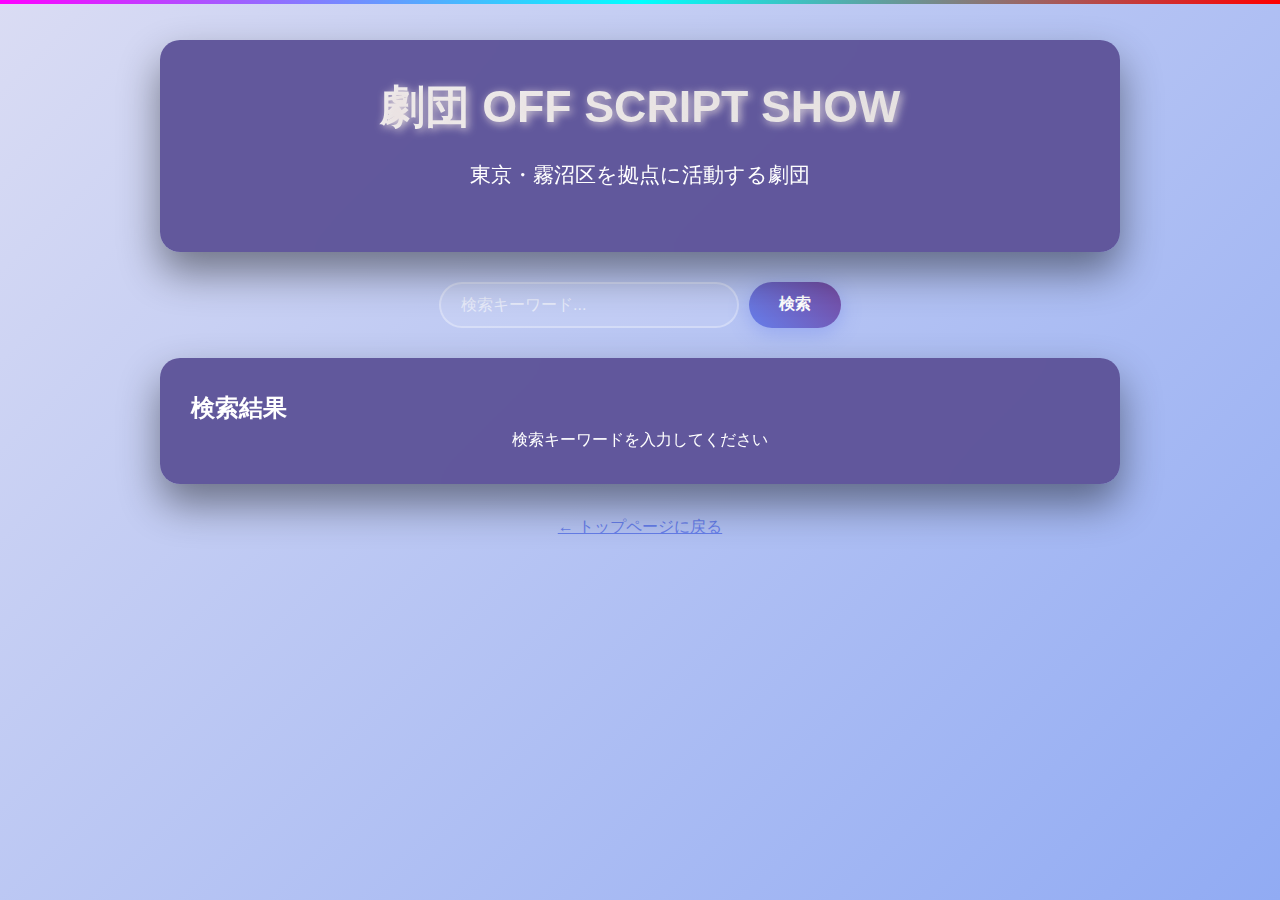
<file: search.html>
<!DOCTYPE html>
<html lang="ja">
<head>
    <meta charset="UTF-8">
    <meta name="viewport" content="width=device-width, initial-scale=1.0">
    <title>検索結果 - OFF SCRIPT SHOW</title>
    <link rel="stylesheet" href="style.css">
</head>
<body>
    <div class="glitch"></div>
    
    <div class="container">
        <div class="glass">
            <h1>劇団 OFF SCRIPT SHOW</h1>
            <p style="text-align:center;font-size:1.3em;margin-bottom:30px">東京・霧沼区を拠点に活動する劇団</p>
        </div>

        <div class="search-box">
            <form action="search.html" method="GET">
                <input type="text" name="q" id="searchInput" placeholder="検索キーワード..." required>
                <button type="submit">検索</button>
            </form>
        </div>

        <div class="glass" style="margin-top: 30px;">
            <h2 id="searchTitle">検索結果</h2>
            <div id="results">
                <p style="text-align:center;">検索キーワードを入力してください</p>
            </div>
        </div>

        <div style="text-align:center; margin-top: 30px;">
            <a href="index.html" style="color: #667eea; text-decoration: underline;">← トップページに戻る</a>
        </div>
    </div>

    <script src="search.js"></script>
</body>
</html>
</file>
<file: style.css>
/* 影の劇団 ARG - プロフェッショナルCSS */
* {
    margin: 0;
    padding: 0;
    box-sizing: border-box;
}

:root {
    --primary-gradient: linear-gradient(135deg, #dadcf3 0%, #91abf3 100%);
    --secondary-gradient: linear-gradient(135deg, #667eea 0%, #764ba2 100%);
    --accent-gradient: linear-gradient(135deg, #f093fb 0%, #f5576c 100%);
    --dark-gradient: linear-gradient(135deg, #09081a 0%, #645fa0 50%, #24243e 100%);
    --glass-bg: rgba(94, 84, 153, 0.969);
    --glass-border: 1px solid rgba(0, 0, 0, 0);
    --shadow-lg: 0 20px 40px rgba(0, 0, 0, 0.447);
    --shadow-hover: 0 25px 50px rgba(140, 92, 92, 0.4);
}

body {
    font-family: 'Hiragino Kaku Gothic ProN', 'Hiragino Sans', sans-serif;
    background: var(--primary-gradient);
    color: #fff;
    min-height: 100vh;
    line-height: 1.6;
}

.container {
    max-width: 1000px;
    margin: 0 auto;
    padding: 20px;
}

.glass {
    background: var(--glass-bg);
    backdrop-filter: blur(20px);
    border-radius: 20px;
    padding: 30px;
    margin: 20px 0;
    border: var(--glass-border);
    box-shadow: var(--shadow-lg);
    position: relative;
    transition: all 0.4s ease;
}

.glass:hover {
    transform: translateY(-5px);
    box-shadow: var(--shadow-hover);
}

h1 {
    font-size: 2.8em;
    text-align: center;
    margin-bottom: 15px;
    text-shadow: 2px 2px 8px rgba(233, 224, 224, 0.892);
    background: linear-gradient(45deg, #f8f6f6, #ddd);
    -webkit-background-clip: text;
    -webkit-text-fill-color: transparent;
    background-clip: text;
}

.alert {
    background: linear-gradient(90deg, #7a021e, #ff4b2b);
    padding: 20px;
    border-radius: 15px;
    margin: 25px 0;
    text-align: center;
    font-weight: bold;
    box-shadow: 0 10px 30px rgba(204, 135, 151, 0.4);
    animation: pulse 2s infinite;
}

@keyframes pulse {
    0%, 100% { box-shadow: 0 10px 30px rgba(255, 65, 108, 0.4); }
    50% { box-shadow: 0 10px 40px rgba(255, 65, 108, 0.7); }
}

.card-grid {
    display: grid;
    grid-template-columns: repeat(auto-fit, minmax(280px, 1fr));
    gap: 25px;
    margin: 40px 0;
}

.card {
    background: rgba(255, 255, 255, 0.12);
    backdrop-filter: blur(15px);
    padding: 30px;
    border-radius: 20px;
    transition: all 0.4s cubic-bezier(0.175, 0.885, 0.32, 1.275);
    border: var(--glass-border);
}

.card:hover {
    transform: translateY(-15px) scale(1.02);
    background: rgba(255, 255, 255, 0.2);
}

.btn {
    display: inline-block;
    background: linear-gradient(45deg, #ff6b6b, #ee5a24);
    color: white;
    padding: 15px 30px;
    border-radius: 50px;
    text-decoration: none;
    font-weight: bold;
    transition: all 0.3s;
    box-shadow: 0 8px 25px rgba(255, 107, 107, 0.4);
    border: none;
    cursor: pointer;
    font-size: 1.1em;
}

.btn:hover {
    transform: translateY(-3px);
    box-shadow: 0 12px 35px rgba(255, 107, 107, 0.6);
}

.table {
    width: 100%;
    border-collapse: collapse;
    margin: 25px 0;
    background: rgba(255, 255, 255, 0.1);
    border-radius: 15px;
    overflow: hidden;
}

.table th, .table td {
    padding: 15px;
    text-align: left;
    border-bottom: 1px solid rgba(255, 255, 255, 0.15);
}

.table th {
    background: rgba(255, 255, 255, 0.2);
    font-weight: bold;
}

.cipher {
    font-family: 'Courier New', monospace;
    background: #000;
    color: #00ff00;
    padding: 25px;
    border-radius: 15px;
    text-align: center;
    font-size: 1.3em;
    letter-spacing: 3px;
    cursor: pointer;
    transition: all 0.3s;
    box-shadow: inset 0 0 20px rgba(0, 255, 0, 0.3);
}

.cipher:hover {
    box-shadow: inset 0 0 30px rgba(0, 255, 0, 0.5), 0 0 30px rgba(0, 255, 0, 0.4);
    animation: glow 1s infinite alternate;
}

@keyframes glow {
    from { box-shadow: inset 0 0 30px rgba(0, 255, 0, 0.5), 0 0 30px rgba(0, 255, 0, 0.4); }
    to { box-shadow: inset 0 0 40px rgba(0, 255, 0, 0.7), 0 0 50px rgba(0, 255, 0, 0.6); }
}

.form-input {
    width: 100%;
    padding: 18px;
    font-size: 1.2em;
    border: none;
    border-radius: 15px;
    background: rgba(255, 255, 255, 0.95);
    box-shadow: inset 0 3px 15px rgba(0, 0, 0, 0.1);
    margin: 20px 0;
    font-family: inherit;
}

.shock {
    background: linear-gradient(90deg, #ff0000, #cc0000);
    color: white;
    padding: 25px;
    border-radius: 20px;
    margin: 30px 0;
    text-align: center;
    font-size: 1.3em;
    font-weight: bold;
    animation: shockwave 1.5s ease-in-out;
    box-shadow: 0 15px 40px rgba(255, 0, 0, 0.5);
}

@keyframes shockwave {
    0% { transform: scale(1); }
    50% { transform: scale(1.05); }
    100% { transform: scale(1); }
}

.evidence {
    background: rgba(0, 0, 0, 0.85);
    padding: 30px;
    border-left: 6px solid #ff4757;
    border-radius: 15px;
    margin: 25px 0;
    font-family: 'Courier New', monospace;
    line-height: 1.8;
}

.resource {
    background: linear-gradient(135deg, #2ecc71, #27ae60);
    padding: 30px;
    border-radius: 20px;
    margin: 40px 0;
}

.fade-in {
    opacity: 0;
    transform: translateY(40px);
    animation: fadeInUp 1.2s forwards;
}

@keyframes fadeInUp {
    to {
        opacity: 1;
        transform: translateY(0);
    }
}

.glitch {
    position: fixed;
    top: 0;
    left: 0;
    width: 100%;
    height: 4px;
    background: linear-gradient(90deg, #ff00ff, #00ffff, #ff0000);
    animation: glitchMove 3s infinite linear;
    z-index: 1000;
}

@keyframes glitchMove {
    0% { transform: translateX(-100%); }
    100% { transform: translateX(100%); }
}

.search-box {
    margin: 30px 0;
    text-align: center;
}

.search-box form {
    display: flex;
    gap: 10px;
    justify-content: center;
    flex-wrap: wrap;
}

.search-box input {
    padding: 12px 20px;
    font-size: 1em;
    border: 2px solid rgba(255, 255, 255, 0.3);
    border-radius: 50px;
    background: rgba(255, 255, 255, 0.1);
    color: white;
    width: 300px;
    transition: all 0.3s;
}

.search-box input:focus {
    outline: none;
    border-color: rgba(255, 255, 255, 0.8);
    background: rgba(255, 255, 255, 0.2);
    box-shadow: 0 0 20px rgba(255, 255, 255, 0.3);
}

.search-box input::placeholder {
    color: rgba(255, 255, 255, 0.6);
}

.search-box button {
    padding: 12px 30px;
    font-size: 1em;
    background: linear-gradient(45deg, #667eea, #764ba2);
    color: white;
    border: none;
    border-radius: 50px;
    cursor: pointer;
    font-weight: bold;
    transition: all 0.3s;
    box-shadow: 0 5px 20px rgba(102, 126, 234, 0.4);
}

.search-box button:hover {
    transform: translateY(-2px);
    box-shadow: 0 8px 30px rgba(102, 126, 234, 0.6);
}

.search-result {
    background: rgba(255, 255, 255, 0.08);
    padding: 20px;
    border-radius: 15px;
    margin-bottom: 20px;
    border-left: 4px solid #667eea;
    transition: all 0.3s;
}

.search-result:hover {
    background: rgba(255, 255, 255, 0.12);
    transform: translateX(10px);
}

.search-result h3 {
    margin-bottom: 10px;
    font-size: 1.3em;
    color: white;
}

.search-result a:hover {
    text-decoration: underline;
}

@media (max-width: 768px) {
    .container { padding: 15px; }
    h1 { font-size: 2em; }
    .card-grid { grid-template-columns: 1fr; }
    .search-box input { width: 200px; }
}

a {      /* 未訪問のリンク */
    color: white;
}
</file>
